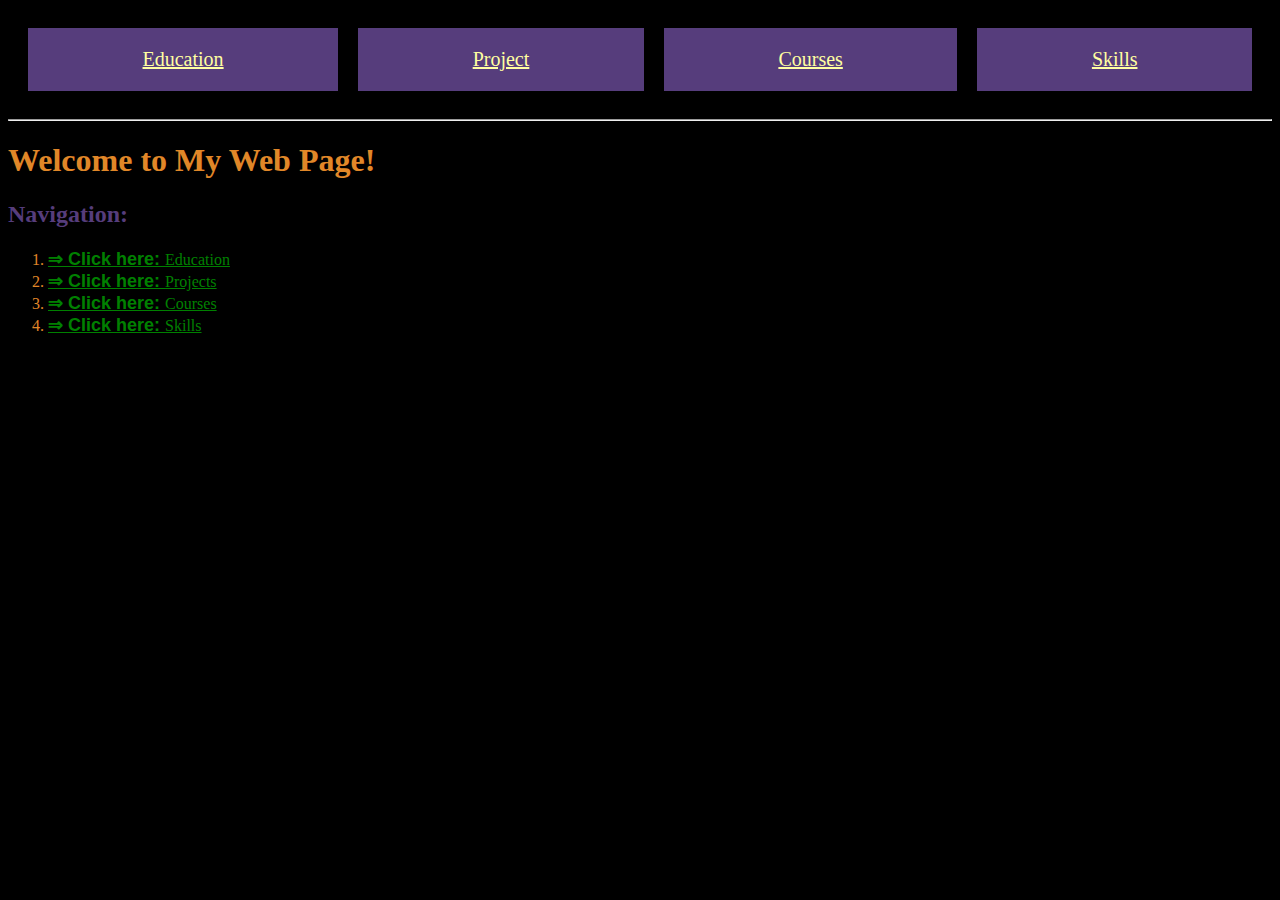
<file: Projects/Web programming/project0/index.html>
<!DOCTYPE html>
<html>
    <head>
        <title>My Web Page!</title>
        <meta name="viewport" content="width=device-width, initial-scale=1.0">
        <link rel="stylesheet" href="assets/Css/layout.css">
        <link rel="stylesheet" href="assets/Css/topnav.css">



    </head>
    <body>
      <div class="top">
        <div class="grid-item">
    <a href="education.html" style="color:#ffffa1">Education</a></div>
    <div class="grid-item">
    <a href="projects.html"  style="color:#ffffa1">Project</a></div>
    <div class="grid-item">
    <a href="courses.html"  style="color:#ffffa1">Courses</a></div>
    <div class="grid-item">
    <a href="skills.html"style="color:#ffffa1">Skills</a></div>
</div>
<hr>
        <h1></h1>

        <h2> Navigation:</h2>
        <ol>
            <li>
              <a href="education.html" target="_blank">Education
              </a>
            </li>
            <li>
              <a href="projects.html" target="_blank">Projects
              </a>
            </li>
            <li>
              <a href="courses.html" target="_blank">Courses
              </a>
            </li>
            <li>
              <a href="skills.html" target="_blank">Skills
              </a>
            </li>
       </ol>

    </body>
</html>
</file>
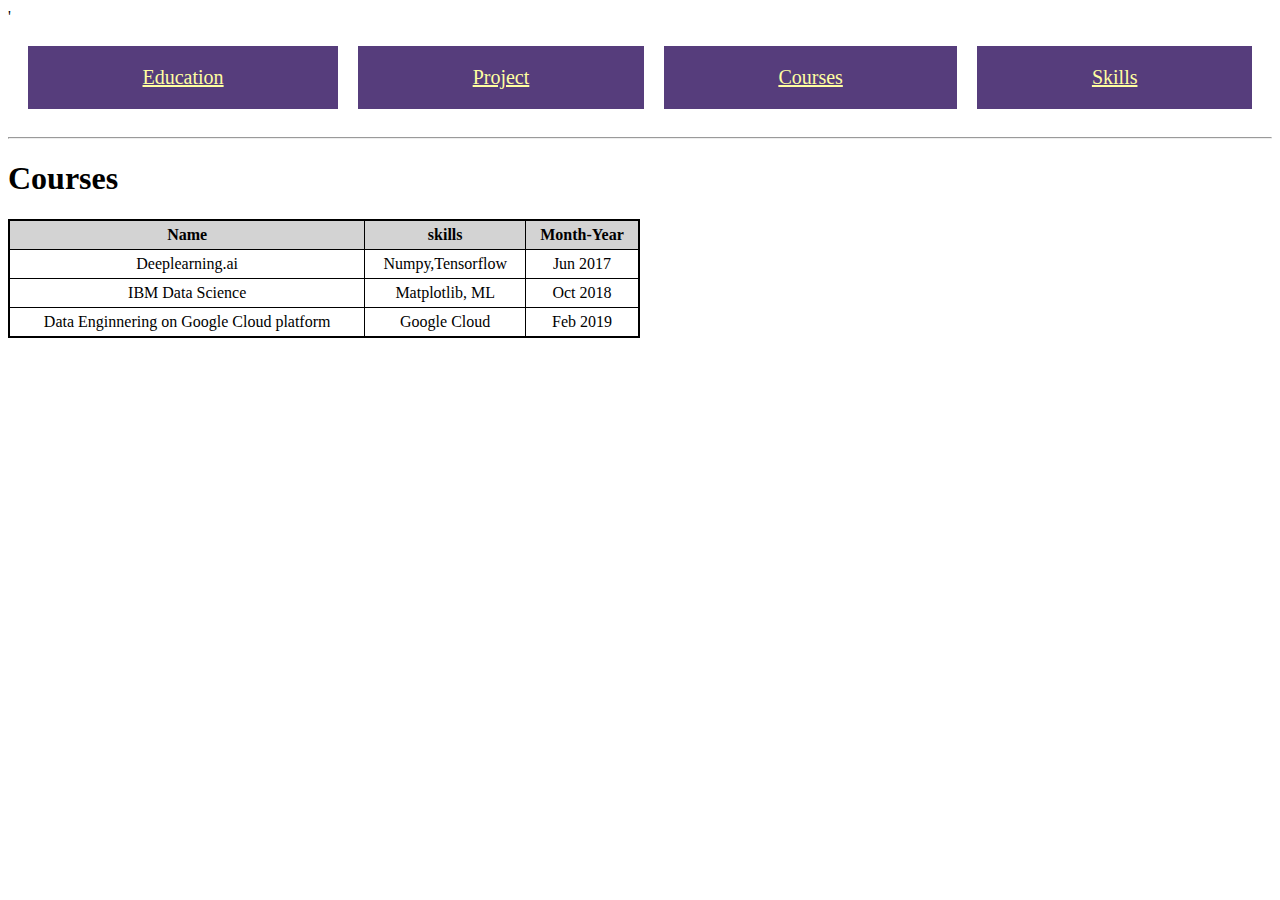
<file: Projects/Web programming/project0/courses.html>
<!DOCTYPE html>
<html>
    <head>
        <title>Presidents</title>
<link rel="stylesheet" href="assets/Css/topnav.css">
      '
        <style>
            table {
                border: 2px solid black;
                border-collapse: collapse;
                width: 50%;
            }

            th, td {
                border: 1px solid black;
                padding: 5px;
                text-align: center;
            }

            th {
                background-color: lightgray;
            }
        </style>
    </head>
    <body>
      <div class="top">
        <div class="grid-item">
    <a href="education.html" style="color:#ffffa1">Education</a></div>
    <div class="grid-item">
    <a href="projects.html"  style="color:#ffffa1">Project</a></div>
    <div class="grid-item">
    <a href="courses.html"  style="color:#ffffa1">Courses</a></div>
    <div class="grid-item">
    <a href="skills.html" style="color:#ffffa1">Skills</a></div>
</div>
<hr>
        <h1>Courses</h1>
        <table>
            <tr>
                <th>Name</th>
                <th>skills</th>
                <th>Month-Year</th>
            </tr>
            <tr>
                <td>Deeplearning.ai</td>
                <td>Numpy,Tensorflow</td>
                <td> Jun 2017</td>
            </tr>
            <tr>
                <td>IBM Data Science</td>
                <td>Matplotlib, ML</td>
                <td>Oct 2018</td>
            </tr>
            <tr>
                <td>Data Enginnering on Google Cloud platform</td>
                <td>Google Cloud</td>
                <td>Feb 2019</td>
            </tr>
        </table>
    </body>
</html>
</file>
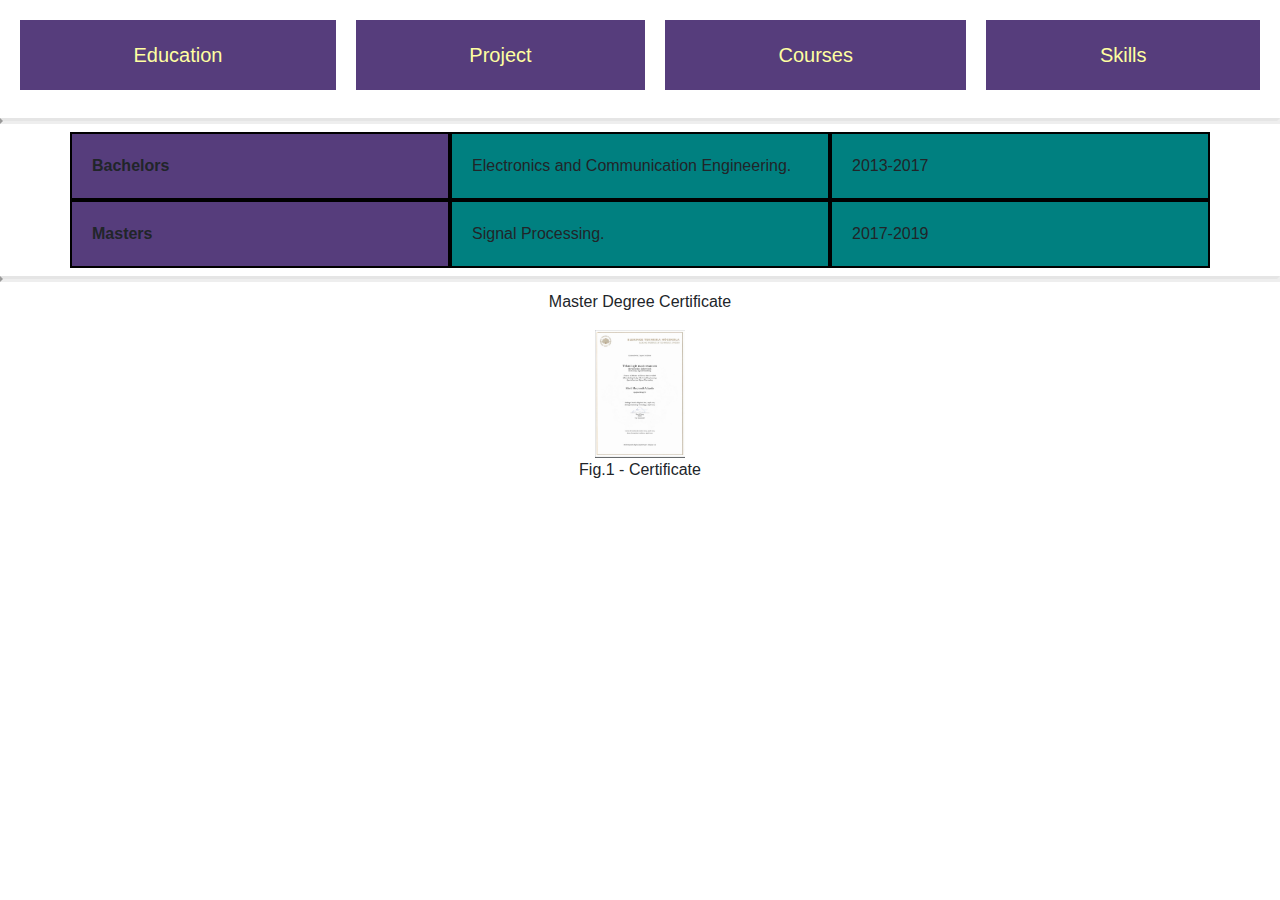
<file: Projects/Web programming/project0/education.html>
<!DOCTYPE html>
<html>
    <head>
        <title>My Web Page!</title>
        <link rel="stylesheet" href="https://maxcdn.bootstrapcdn.com/bootstrap/4.0.0/css/bootstrap.min.css" integrity="sha384-Gn5384xqQ1aoWXA+058RXPxPg6fy4IWvTNh0E263XmFcJlSAwiGgFAW/dAiS6JXm" crossorigin="anonymous">
        <link rel="stylesheet" href="assets/Css/topnav.css">

        <style>
            .row > div {
                padding: 20px;
                background-color: teal;
                border: 2px solid black;
				font-weight:normal
            }
			.row,#head1{
			    background-color: #563d7c;
				font-weight:bold
			}
			.row,#head2 {
			    background-color: #563d7c;
				font-weight:bold
			}
      hr{  border-width: 3px;}
        </style>
    </head>

    <body>
      <div class="top">
        <div class="grid-item">
    <a href="education.html" style="color:#ffffa1">Education</a></div>
    <div class="grid-item">
    <a href="projects.html"  style="color:#ffffa1">Project</a></div>
    <div class="grid-item">
    <a href="courses.html"  style="color:#ffffa1">Courses</a></div>
    <div class="grid-item">
    <a href="skills.html" style="color:#ffffa1">Skills</a></div>
</div>
<hr>
        <div class="container">

            <div  class="row">

                <div id="head1" class="col-lg-4 col-sm">
                    Bachelors
                </div>
				 <div class="col-lg-4 col-sm">
                 Electronics and Communication Engineering.

                </div>
				 <div  class="col-lg-4 col-sm">
                    2013-2017
                </div>
				</div>

			<div class="row">

                <div id="head2"  class="col-lg-4 col-sm">
				Masters
                </div>
                <div class="col-lg-4 col-sm">
                    Signal Processing.
                </div>

				 <div  class="col-lg-4 col-sm">
                    2017-2019
                </div>

            </div>
        </div>
        <hr>
        <span style=" text-align: center;
        display: block;">
        <p> Master Degree Certificate</p>
        <figure>
        		<img src="assets/Images/degree_certificate.jpg" alt="Logo" style=height:128px;">
            <figcaption>Fig.1 - Certificate </figcaption>
          </figure>
</span>
    </body>
</html>
</file>
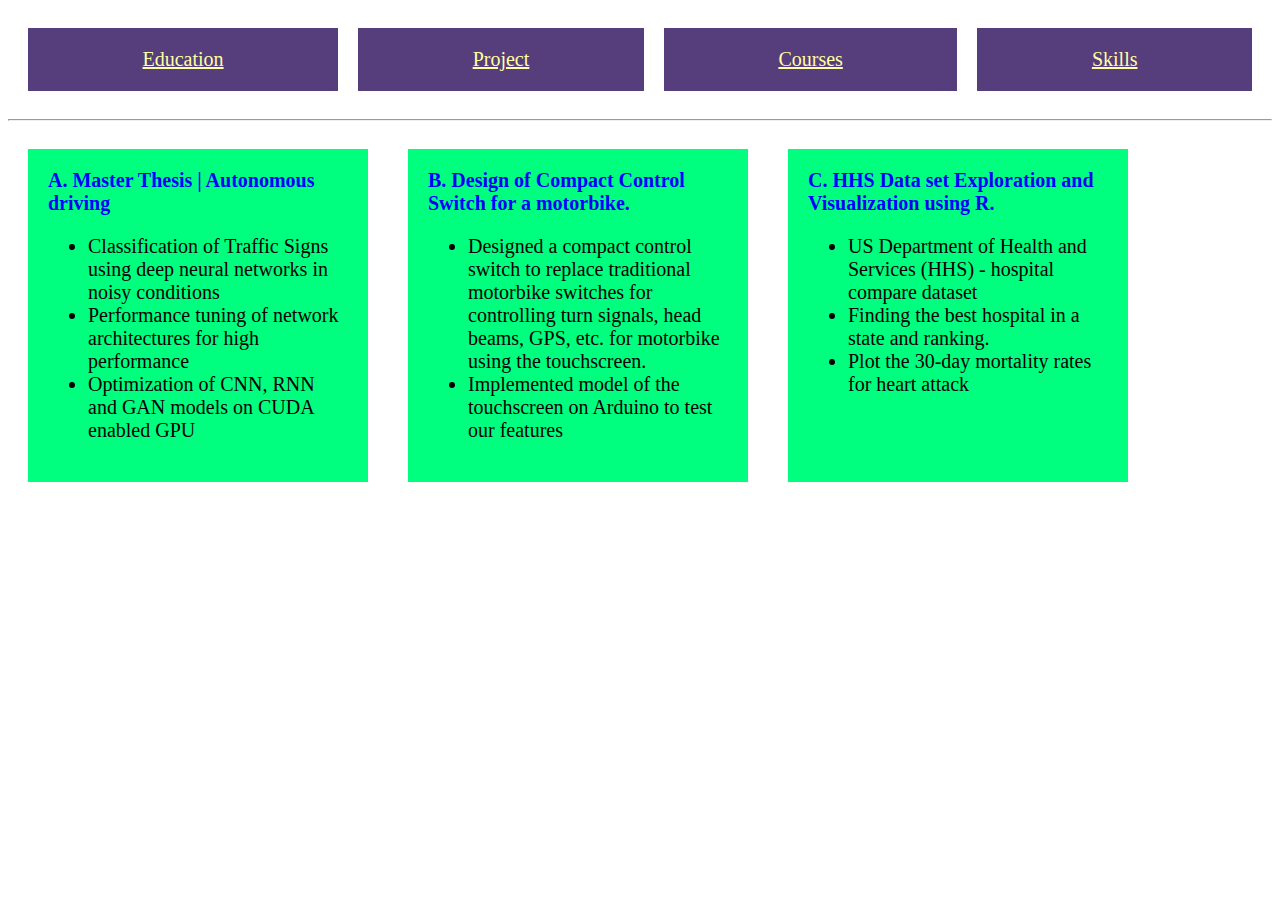
<file: Projects/Web programming/project0/projects.html>
<!DOCTYPE html>
<html>
    <head>
        <title>My Web Page!</title>
        <meta name="viewport" content="width=device-width, initial-scale=1.0">
<link rel="stylesheet" href="assets/Css/topnav.css">
        <style>
            .container {
                display: flex;
                flex-wrap: wrap;
            }

            .container > div {
                background-color: springgreen;
                font-size: 20px;
                margin: 20px;
                padding: 20px;
                width: 300px;
            }
        </style>
    </head>

    <body>
      <div class="top">
        <div class="grid-item">
    <a href="education.html" style="color:#ffffa1">Education</a></div>
    <div class="grid-item">
    <a href="projects.html"  style="color:#ffffa1">Project</a></div>
    <div class="grid-item">
    <a href="courses.html"  style="color:#ffffa1">Courses</a></div>
    <div class="grid-item">
    <a href="skills.html" style="color:#ffffa1">Skills</a></div>
  </div>

    <hr>
        <div class="container">
            <div><span style="color:blue;font-weight:bold"> A. Master Thesis | Autonomous driving </span><ul>
				<li> Classification of Traffic Signs using deep neural networks in noisy conditions </li>
				<li>Performance tuning of network architectures for high performance  </li>
				<li> Optimization of CNN, RNN and GAN models on CUDA enabled GPU</li> </ul>
				</div>
             <div><span style="color:blue;font-weight:bold"> B. Design of Compact Control Switch for a motorbike. </span><ul>
				<li> Designed a compact control switch to replace traditional motorbike switches for controlling turn signals, head beams, GPS, etc. for motorbike using the touchscreen. </li>
				<li> Implemented model of the touchscreen on Arduino to test our features  </li>
				</div>
			<div><span style="color:blue;font-weight:bold"> C. HHS Data set Exploration and Visualization using R. </span><ul>
				<li> US Department of Health and Services (HHS) - hospital compare dataset </li>
				<li>  Finding the best hospital in a state and ranking.  </li>
				<li>Plot the 30-day mortality rates for heart attack</li>
				</div>
        </div>
    </body>
</html>
</file>
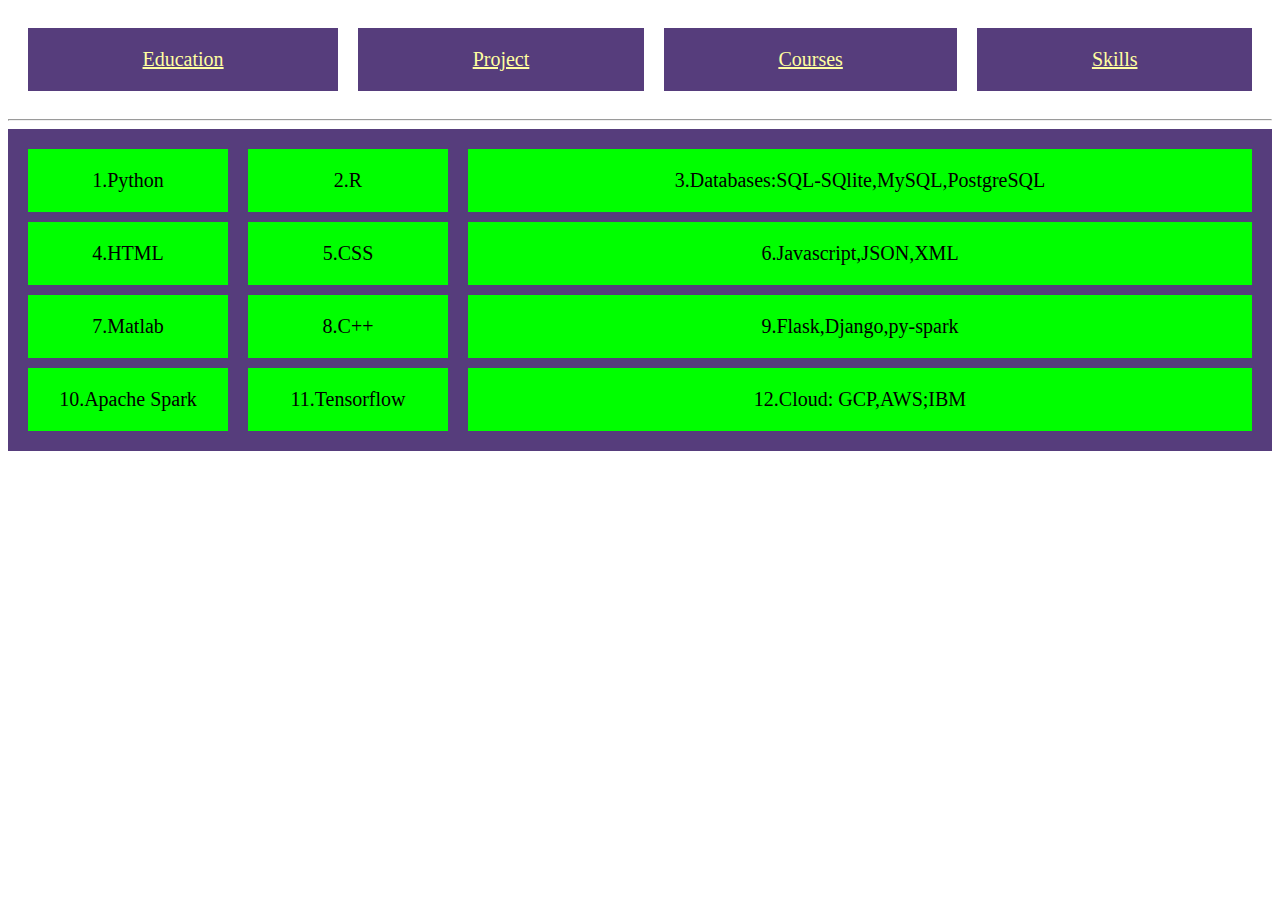
<file: Projects/Web programming/project0/skills.html>
<!DOCTYPE html>
<html>
    <head>
        <title>My Web Page!</title>
        <meta name="viewport" content="width=device-width, initial-scale=1.0">
<link rel="stylesheet" href="assets/Css/topnav.css">
      
        <style>
            .grid {
                background-color: #563d7c;
                display: grid;
                padding: 20px;
                grid-column-gap: 20px;
                grid-row-gap: 10px;
                grid-template-columns: 200px 200px auto;
            }

            .grid-item2 {
                background-color: lime;
                font-size: 20px;
                padding: 20px;
                text-align: center;
            }
        </style>
    </head>
    <body>
      <div class="top">
        <div class="grid-item">
    <a href="education.html" style="color:#ffffa1">Education</a></div>
    <div class="grid-item">
    <a href="projects.html"  style="color:#ffffa1">Project</a></div>
    <div class="grid-item">
    <a href="courses.html"  style="color:#ffffa1">Courses</a></div>
    <div class="grid-item">
    <a href="skills.html" style="color:#ffffa1">Skills</a></div>
</div>
<hr>
        <div class="grid">
            <div class="grid-item2">1.Python</div>
            <div class="grid-item2">2.R</div>
            <div class="grid-item2">3.Databases:SQL-SQlite,MySQL,PostgreSQL</div>
            <div class="grid-item2">4.HTML</div>
            <div class="grid-item2">5.CSS</div>
            <div class="grid-item2">6.Javascript,JSON,XML</div>
            <div class="grid-item2">7.Matlab</div>
            <div class="grid-item2">8.C++</div>
            <div class="grid-item2">9.Flask,Django,py-spark</div>
            <div class="grid-item2">10.Apache Spark</div>
            <div class="grid-item2">11.Tensorflow</div>
            <div class="grid-item2">12.Cloud: GCP,AWS;IBM</div>
        </div>
    </body>
</html>
</file>
<file: Projects/Web programming/project0/assets/Css/layout.css>
@charset "UTF-8";
ol li a::before {
  font-family: sans-serif;
  font-size: 18px;
  font-weight: bold;
}

h2 {
  color: #563d7c;
}

.top {
  display: grid;
  padding: 20px;
  grid-column-gap: 20px;
  grid-row-gap: 10px;
  grid-template-columns: 200px 200px 200px 200px;
}

.grid-item {
  background-color: #563d7c;
  font-size: 20px;
  padding: 20px;
  text-align: center;
}

ol li {
  font-size: 16px;
}
ol li a::before {
  content: "⇒ Click here: ";
}
ol li a:visited {
  color: green;
  text-decoration: line-through;
}
ol li a:hover {
  color: #FF00FF;
}

@media (min-width: 500px) {
  body {
    background-color: black;
    color: #E18728;
  }

  h1::before {
    content: "Welcome to My Web Page!";
  }
}
@media (max-width: 499px) {
  body {
    background-color: teal;
  }

  h1::before {
    content: "Welcome!";
  }
}

/*# sourceMappingURL=layout.css.map */
</file>
<file: Projects/Web programming/project0/assets/Css/topnav.css>
.top {
                
                display: grid;
                padding: 20px;
                grid-column-gap: 20px;
                grid-row-gap: 10px;
                grid-template-columns: auto auto auto auto;
				
            }
				.grid-item {
				background-color: #563d7c;
                font-size: 20px;
                padding: 20px;
                text-align: center;
            }
			
			hr { 
  display: block;
  margin-top: 0.5em;
  margin-bottom: 0.5em;
  margin-left: auto;
  margin-right: auto;
  border-style: inset;
  border-width: 1px;
} 

a:hover {
		color: #FF00FF;
}

a:link {
  color: green;
}

@media (max-width: 499px) {
   .top {
                
                display: grid;
                padding: 20px;
                grid-column-gap: 20px;
                grid-row-gap: 10px;
                grid-template-columns: auto;
				
            }
}
</file>
